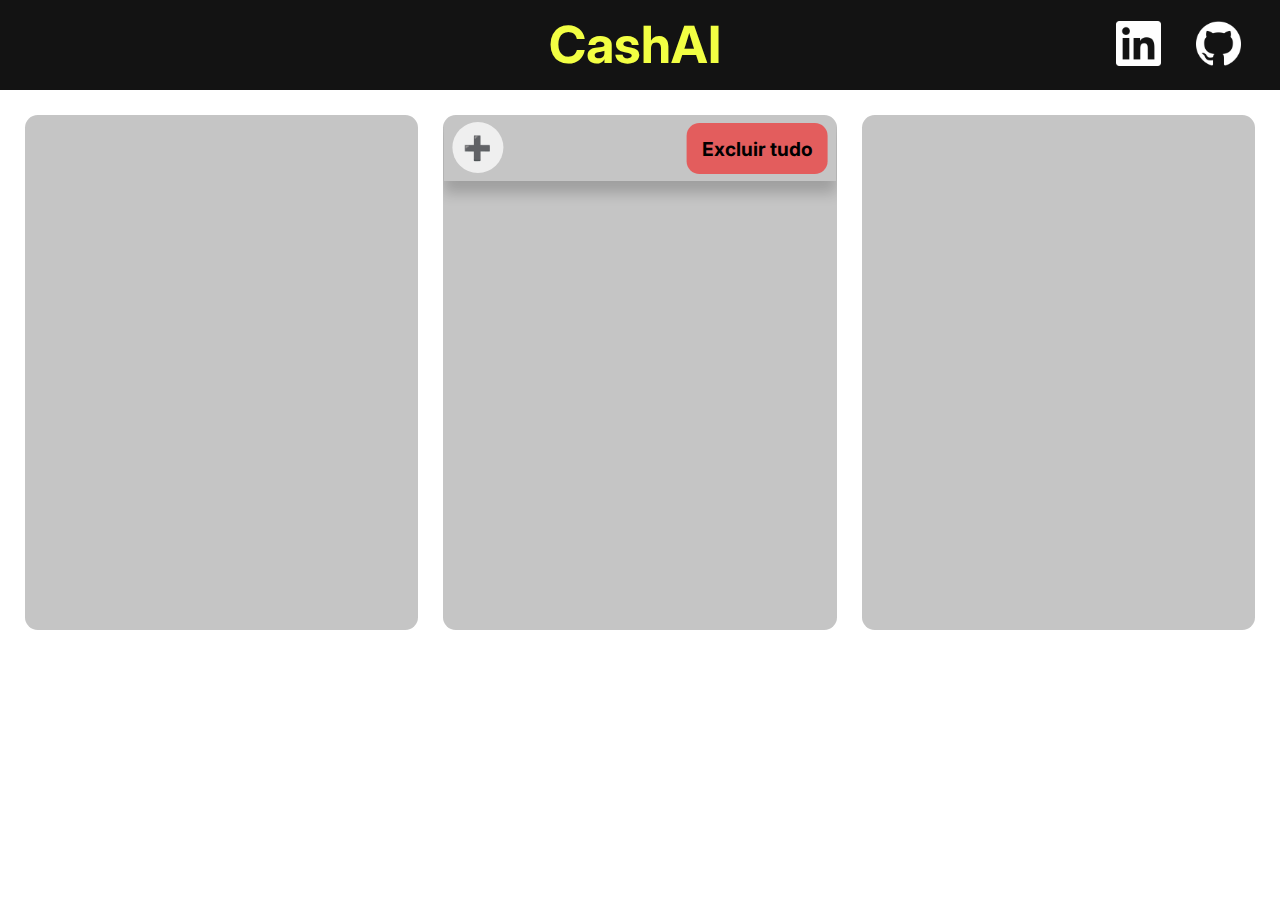
<file: index.html>
<html lang="pt-br">
<head>
    <meta charset="UTF-8">
    <meta name="viewport" content="width=device-width, initial-scale=1.0">
    <link rel="stylesheet" type="text/css" href="styles.css">
    <link rel="preconnect" href="https://fonts.googleapis.com">
    <link rel="preconnect" href="https://fonts.gstatic.com" crossorigin>
    <link href="https://fonts.googleapis.com/css2?family=Inter:wght@100..900&display=swap" rel="stylesheet">
    <title>CashAI</title>
</head>
<body>
    <script type="importmap">
        {
          "imports": {
            "@google/generative-ai": "https://esm.run/@google/generative-ai"
          }
        }
      </script>
      <script type="module" src="api.js"></script>

    <header>
        <nav>
            <h3 id="cashai">CashAI</h3>
            <a href="https://linkedin.com/in/pedro-bragança-6b9249223" target="_blank"><img src="linkedinIcon.png"id="Linkedin"></a>
            <a href="https://github.com/PedroHDBD" target="_blank"><img src="githubIcon.png" id="Github"></a>
        </nav>
    </header>
    <main>

<table>
  
  <tr>
    <td id="textos">
      <div id="texto"></div>
    </td>

    <td class="content">
      <div id="config">
        <button id="new">➕</button>
        <button id="del" class="vermelho">Excluir tudo</button>
      </div>
        <div id="gastos"></div>
    </td>

    <td class="total" id="total">
      <div id="totaltxt"></div>
    </td>
  </tr>

</table>
    </main>

  </body>
</html>
</file>
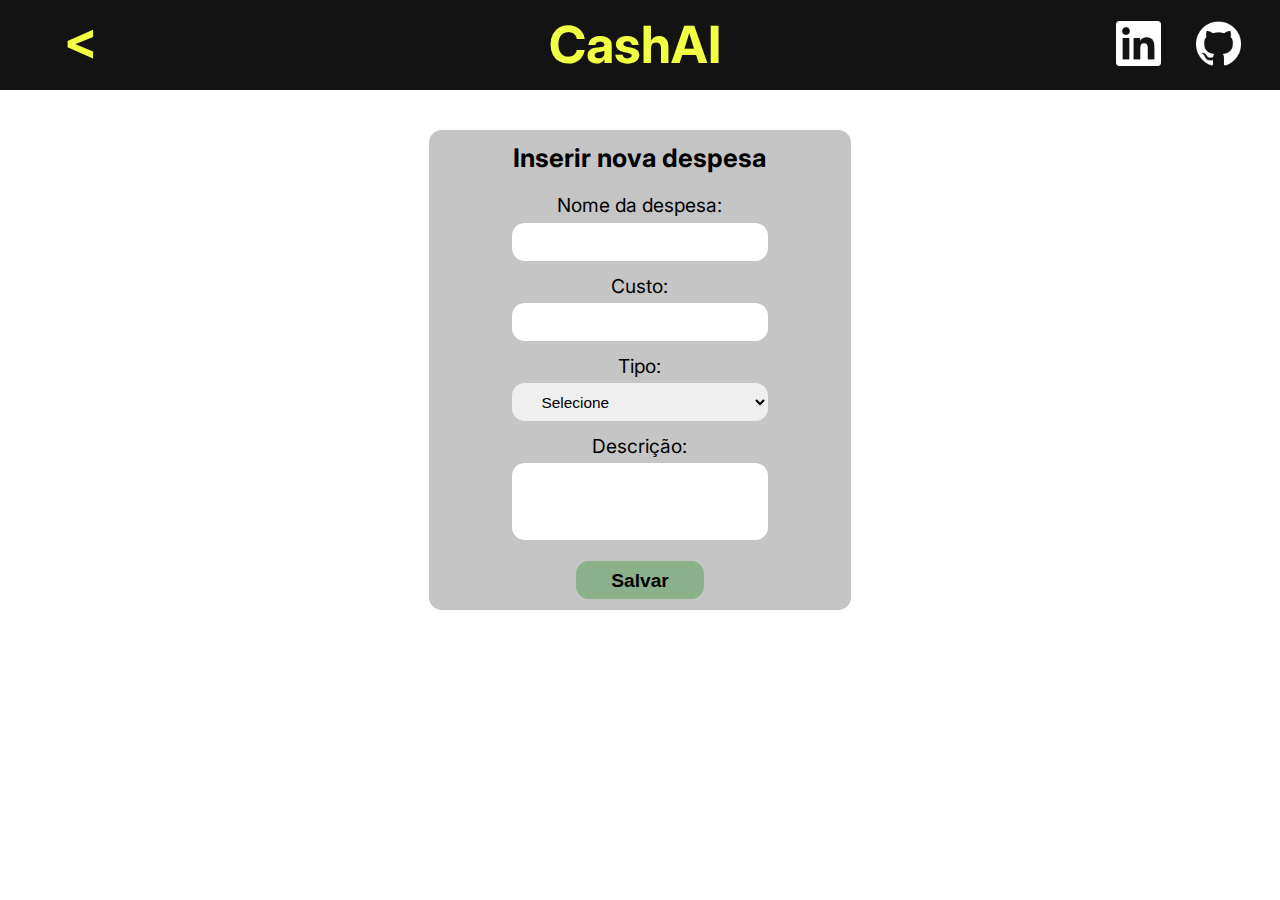
<file: newspend.html>
<html lang="pt-br">
<head>
    <meta charset="UTF-8">
    <meta name="viewport" content="width=device-width, initial-scale=1.0">
    <link rel="stylesheet" type="text/css" href="styles.css">
    <link rel="preconnect" href="https://fonts.googleapis.com">
    <link rel="preconnect" href="https://fonts.gstatic.com" crossorigin>
    <link href="https://fonts.googleapis.com/css2?family=Inter:wght@100..900&display=swap" rel="stylesheet">
    <title>CashAI</title>
</head>
<body>
    <header>
        <nav>
            <a href="./index.html"><h3 class="voltar"><</h3></a>
            <h3 id="cashai">CashAI</h3>
            <a href="https://linkedin.com/in/pedro-bragança-6b9249223" target="_blank"><img src="linkedinIcon.png"id="Linkedin"></a>
            <a href="https://github.com/PedroHDBD" target="_blank"><img src="githubIcon.png" id="Github"></a>
        </nav>
    </header>
    <main id="newspend">
        <form id="form" autocomplete="off">
            <h1>Inserir nova despesa</h1>
            <br>
            <label for="nome">Nome da despesa:</label>
            <br>
            <input type="text" name="nome" id="nome" required autocomplete="off">
            <br>

            <label for="custo">Custo:</label>
            <br>
            <input type="number" name="custo" id="custo" required autocomplete="off" min="0">
            <br>

            <label for="tipo">Tipo:</label>
            <br>
            <select name="tipo" id="tipo" required autocomplete="off">
                <option id="0" disabled selected>Selecione</option>
                <option id="1" value="Contas Domésticas">Contas domésticas (luz, água, internet)</option>
                <option id="2" value="Aluguel">Aluguel</option>
                <option id="3" value="Mercado">Mercado</option>
                <option id="4" value="Delivery">Delivery de alimentos</option>
                <option id="5" value="Transp. privado">Transporte privado</option>
                <option id="6" value="Transp. Público">Transporte público</option>
                <option id="7" value="Combustível">Combustível</option>
                <option id="8" value="Carro">Carro (prestação, seguro, manutenção)</option>
                <option id="9" value="Finanças">Finanças (prestações, empréstimos, cartão de crédito)</option>
                <option id="10" value="Medicamentos">Medicamentos</option>
                <option id="11" value="Saúde">Saúde (plano de saúde, seguro saude, consultas)</option>
                <option id="12" value="Educação">Educação (mensalidades, materiais, cursos)</option>
                <option id="13" value="Entretenimento">Entretenimento (cinema, clubes, shows, jogos, streamings)</option>
                <option id="14" value="Vestuário">Vestuário</option>
                <option id="15" value="Outros">Outros</option>
              </select>
              <br>

              <label for="desc">Descrição:</label>
              <br>
              <input type="text" name="desc" id="desc" required autocomplete="off">
              <br>
              
              <input type="submit" value="Salvar" id="salvar">
              

        </form>
    </main>
    <script type="module" src="script.js"></script>
  </body>
</html>
</file>
<file: styles.css>
body {
    margin: 0;
    padding: 0;
}

html {
    font-family: "Inter", sans-serif;
}

nav {   
    text-align: center;
    margin: 0;
    height: 7svw;
    width: 100svw;
    background-color: rgb(19, 19, 19);
}

nav h3 {
    position: relative;
    left: 5.8svw;
    display: inline-block;
    margin: 0;
    padding: 1svw;
    font-weight: bold;
    text-shadow: none;
    font-size: 4svw;
    color: rgb(242, 255, 67);
    vertical-align: middle;
    cursor: pointer;
}

img {
    position: relative;
    left: 34.2svw;
    width: 3.5svw;
    padding: 0 1.2svw;
    vertical-align: middle;
}

.voltar {
    position: absolute;
    left: 4svw;
    top: -0.3svw
}

#Github {
    filter: invert(100%);
}

table {
    width: 100svw;
    border-collapse: separate;
    border-spacing: 2svw;
    overflow: auto;
    -ms-overflow-style: none;
    scrollbar-width: none;
}

table::-webkit-scrollbar{
    display: none;
}

table td {
    background-color: rgb(197, 197, 197);
    width: 33%;
    border-radius: 1svw;
    overflow: auto;
    -ms-overflow-style: none;
    scrollbar-width: none;
}

table td::-webkit-scrollbar{
    display: none;
}

.content {
    justify-content: center;
    text-align: center;
    align-items: center;
    overflow: auto;
    -ms-overflow-style: none;
    scrollbar-width: none;
}

.content::-webkit-scrollbar{
    display: none;
}

.content button {
    font-family: "Inter", sans-serif;
    border: none;
    cursor: pointer;
}

#new {
    transform: translateX(-7svw);
    font-size: 1.8svw;
    margin: 0;
    width: 4svw;
    height: 4svw;
    padding: 0;
    border-radius: 5svw;
}

#del {
    transform: translateX(7svw);
    border-radius: 1svw;
    font-size: 1.5svw;
    height: 4svw;
    width: 11svw;
}

#gastos {
    height: 35svw;
    overflow: auto;
    -ms-overflow-style: none;
    scrollbar-width: none;
}

#gastos::-webkit-scrollbar{
    display: none;
}

#gastos p {
    font-size: 1.5svw;
}

#config {
    height: fit-content;
    width: 100%;
    padding: 0.5svw 0;
    box-shadow: 0 1svw 1svw 0 rgba(0, 0, 0, 0.192);
}

#textos {
    overflow: auto;
    -ms-overflow-style: none;
    scrollbar-width: none;
}

#textos::-webkit-scrollbar{
    display: none;
}

#texto {
    height: 40svw;
    overflow: auto;
    -ms-overflow-style: none;
    scrollbar-width: none;
}

#texto::-webkit-scrollbar{
    display: none;
}

#texto p {
    text-align: center;
    justify-content: center;
    align-items: center;
    font-size: 1.3svw;
    padding: 0 2svw;
}

#total p, #gastos p{
    transform: translateX(1svw);
    width: 90%;
    text-align: center;
    justify-content: center;
    align-items: center;
    font-size: 1.5svw;
    padding: 0.5svw;
    border-radius: 1svw;
}

#totaltxt {
    height: 40svw;
    overflow: auto;
    -ms-overflow-style: none;
    scrollbar-width: none;
}

#totaltxt::-webkit-scrollbar{
    display: none;
}

.vermelho {
    background-color: rgba(255, 0, 0, 0.527);
    font-weight: bold;
    text-shadow: none;
}

.cinza {
    background-color: rgba(0, 0, 0, 0.13);
}

#newspend {
    display: flex;
    justify-content: center;
    align-items: center;
    text-align: center;
    height: 45svw;
}

#form {
    background-color: rgb(197, 197, 197);
    width: 33%;
    height: 32svw;
    border-radius: 1svw;
    padding: 1svw 0 4.5svw 0;
}

#form input, select {
    border: none;
    padding: 0.7svw 2svw;
    margin: 0.4svw 0 1svw 0;
    border-radius: 1svw;
    width: 20svw;
    height: 3svw;
    font-size: 1.2svw;
}

#form h1 {
    margin: 0;
    font-size: 2svw;
}

#form #desc {
    height: 6svw;
}

#form #salvar {
    margin-top: 0.6svw;
    width: 10svw;
    background-color: rgba(0, 128, 0, 0.295);
    font-size: 1.5svw;
    font-weight: bold;
    text-shadow: none;
}

#form label {
    font-size: 1.5svw;
}

#form select, #salvar {
    cursor: pointer;
}

.animacao {
    animation: animacaoTexto 1.3s infinite;
}

@keyframes animacaoTexto {
        0% {
            background: linear-gradient( white, rgb(197, 197, 197),rgb(197, 197, 197));        
        }
        10% {
            background: linear-gradient( rgb(197, 197, 197), white,rgb(197, 197, 197));  
        }
        20% {
            background: linear-gradient( rgb(197, 197, 197), rgb(197, 197, 197),white); 
        }
        30% {
            background: linear-gradient(rgb(197, 197, 197), rgb(197, 197, 197), rgb(197, 197, 197)); 
        }
        40% {
            background: linear-gradient(rgb(197, 197, 197), rgb(197, 197, 197), rgb(197, 197, 197));
        }
        50% {
            background: linear-gradient(rgb(197, 197, 197), rgb(197, 197, 197), rgb(197, 197, 197));
        }
        60% {
            background: linear-gradient(rgb(197, 197, 197), rgb(197, 197, 197), rgb(197, 197, 197));
        }
        70% {
            background: linear-gradient(rgb(197, 197, 197), rgb(197, 197, 197), rgb(197, 197, 197));
        }
        80% {
            background: linear-gradient(rgb(197, 197, 197), rgb(197, 197, 197), rgb(197, 197, 197));
        }
        90% {
            background: linear-gradient(rgb(197, 197, 197), rgb(197, 197, 197), rgb(197, 197, 197));
        }
        100% {
            background: linear-gradient(rgb(197, 197, 197), rgb(197, 197, 197), rgb(197, 197, 197));
        }
}

p button {
    font-size: 1.2svw;
    position: absolute;
    width: 2.3svw;
    height: 2.3svw;
    text-align: center;
    border-radius: 5svw 0 0 5svw;
    background-color: rgba(255, 0, 0, 0.329);
    transform: translateX(13.1svw);
}

.teste {
    display: flex;
}
</file>
